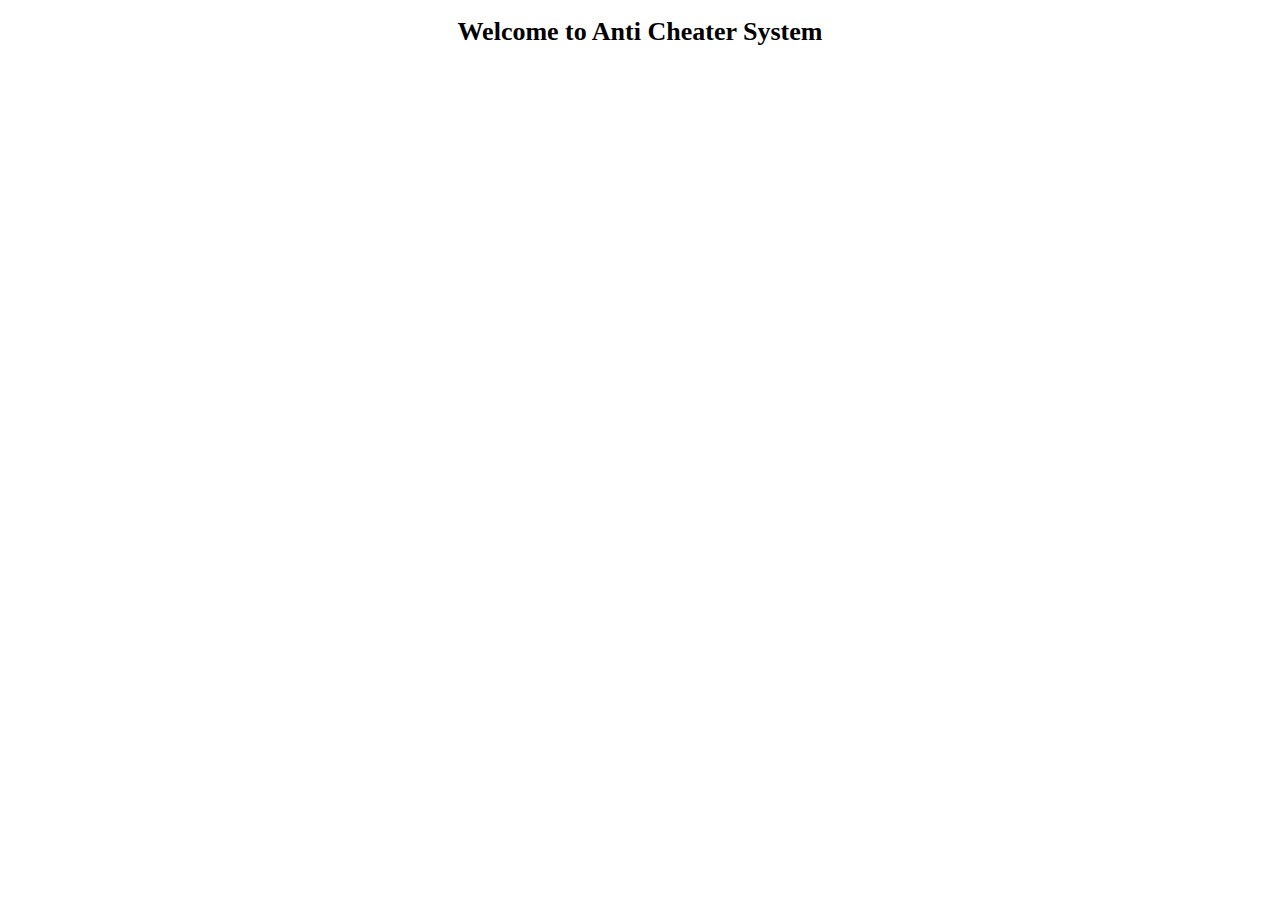
<file: src/index.html>
<!DOCTYPE html>
<html lang="en">
<head>
    <meta charset="UTF-8">
    <meta name="viewport" content="width=device-width, initial-scale=1.0">
    <link href="style.css" rel="stylesheet">
    <script src="script.js"></script>
    <title>Anti Cheater System</title>
</head>
<body>
    <div class="About">
        <h1>Welcome to Anti Cheater System</h1>
    </div>
</body>
</html>
</file>
<file: src/style.css>
.About {
    text-align: center;
    font-size: 13px;
    font-family: 1;
}
</file>
